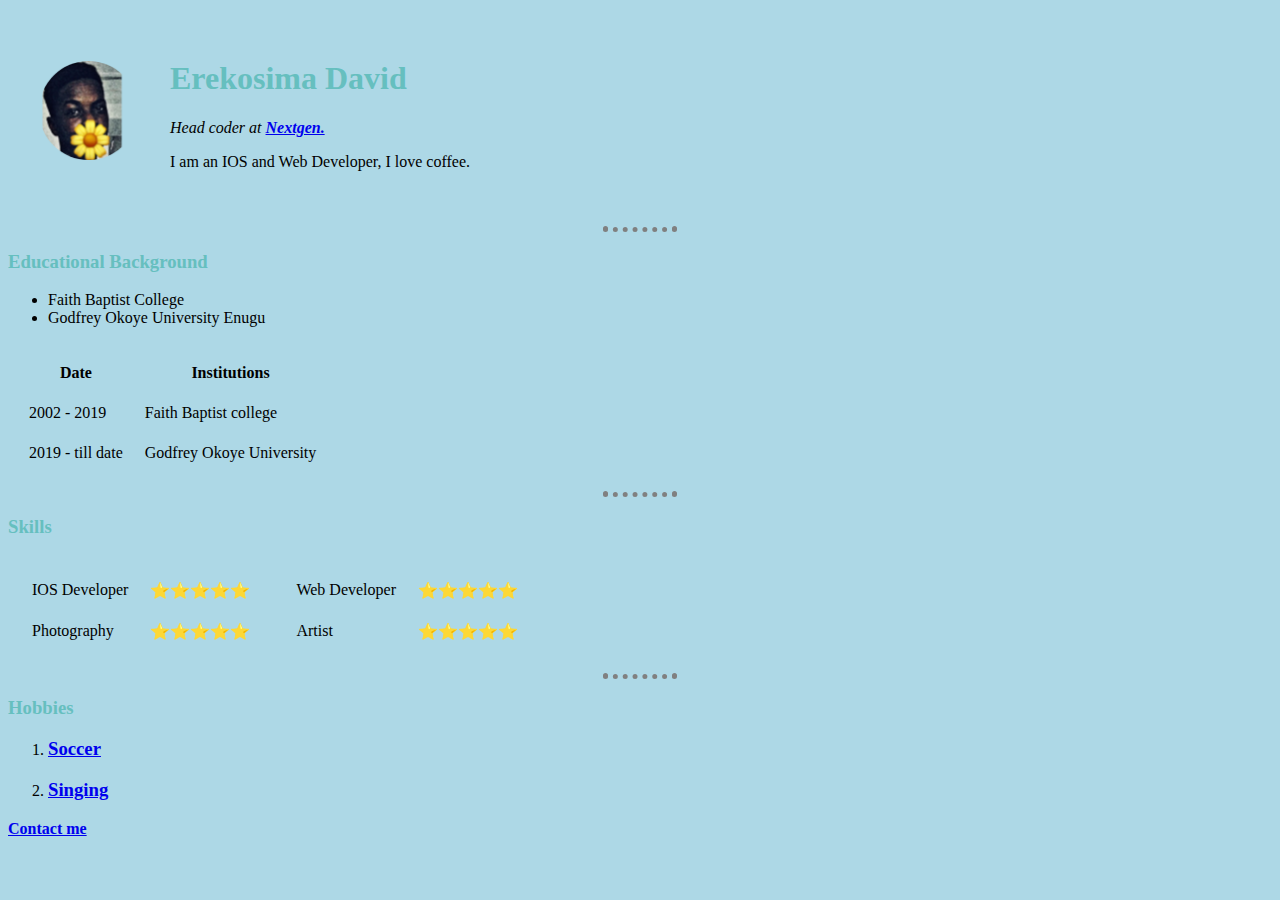
<file: index.html>
<!DOCTYPE html>
<html lang="en">

<head>
    <meta charset="UTF-8">
    <meta name="viewport" content="width=3, initial-scale=1.0">

    <title>Document</title>
    <link rel="stylesheet" href="css/style.css">
</head>
<body>

    <table  cellspacing='30'>
        <tr>
            <Td> <img height="99px"src="lol.png"></Td>
        <td>
            <h1>Erekosima David</h1>
           <p> <em>Head coder at <strong><a href="https://www.google.com/url?sa=t&rct=j&q=&esrc=s&source=web&cd=&cad=rja&uact=8&ved=2ahUKEwi54bHfz6frAhVyx4UKHbAVAUYQFjAXegQIDRAQ&url=https%3A%2F%2Fwww.crunchbase.com%2Forganization%2Fnextgen-technologies-inc%23%3A~%3Atext%3DNextgen%2520Technologies%2520is%2520a%2520computer%2C138%252C965&usg=AOvVaw35oS-5Y7rMEe3oQFKGXEn6" >Nextgen.</strong></a> </em> </p>
           <p>
               I am an IOS and Web Developer, I love coffee.</p></td>
        </tr>


</table>
        <hr size="3" noshade="" >
<h3>Educational Background </h3>
<ul>
<li>Faith Baptist College</li>
<li>Godfrey Okoye University Enugu</li>
</ul>
<table cellspacing='20'>
    <thead>
        <th>Date</th>
        <th>Institutions</th>



    </thead>

    <tbody>
    <tr>

 <td>2002 - 2019</td>
 <td>
      Faith Baptist college
 </td>

    </tr>
    <tr>
        <td>2019 - till date</td>
        <td>   Godfrey Okoye University</td>
    </tr>
    </tbody>
    <Tfoot>

    </Tfoot>
 </table>
 <hr size="3" noshade="">
 <h3>Skills</h3>
 <table>
     <tr>

        <td><table cellspacing='20'>
            <Tr>
                <td>

                    IOS Developer
                </td>
                <td>⭐⭐⭐⭐⭐</td>

            </Tr>
            <Tr>
               <td>
                   Photography
               </td>
               <td>⭐⭐⭐⭐⭐</td>

           </Tr>


        </table></td>
        <td><table cellspacing='20'>
            <Tr>
                <td>

                   Web Developer
                </td>
                <td>⭐⭐⭐⭐⭐</td>

            </Tr>
            <Tr>
               <td>
                   Artist
               </td>
               <td>⭐⭐⭐⭐⭐</td>

           </Tr>


        </table></td>
     </tr>
 </table>

<hr size="3" noshade="">
<h3>  Hobbies  </h3>

<ol>
    <li> <h3> <a href="hobbies.html" > Soccer </a> </h3>
    <li> <h3> <a href="hobbies.html" > Singing </a> </h3>
    </ol>
    <p>
     <a href="contactme.html"> <strong> Contact me </strong> </a>
    </p>

    </body>
</html>
</file>
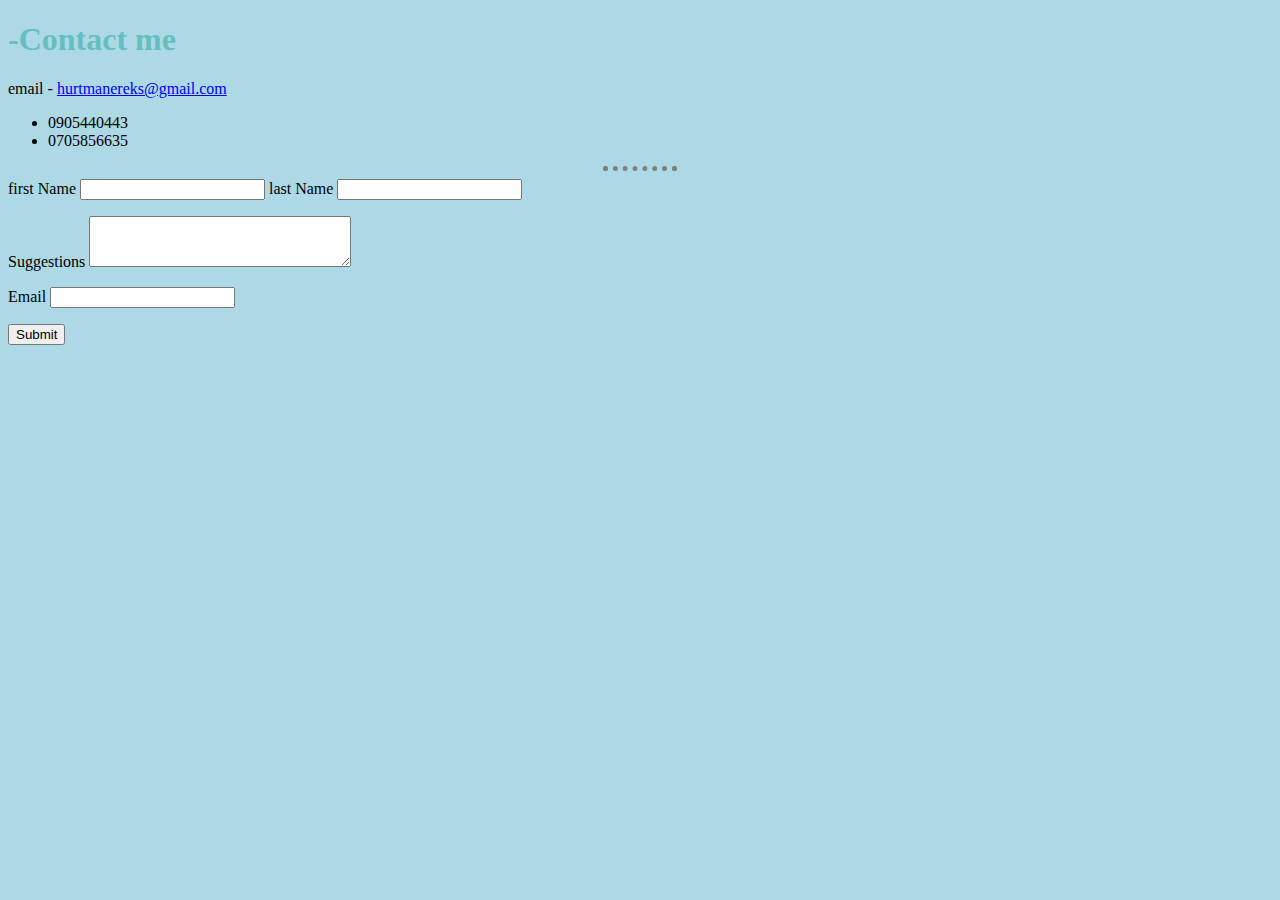
<file: contactme.html>
<!DOCTYPE html>
<html lang="en">
<head>
    <meta charset="UTF-8">
    <meta name="viewport" content="width=device-width, initial-scale=1.0">
    <title>contact</title>
      <link rel="stylesheet" href="css/style.css">
</head>
<body>

    <h1>-Contact me</h1>
email - <a href="hurtmanereks@gmail.com" >hurtmanereks@gmail.com</a>
<Ul>
<li>0905440443 </li>
<li>
0705856635</li>
 </Ul>
 <hr>
<form class="" action="mailto:hurtmanereks@gmail.com" method="post">




     <label>
        first Name
    </label>

    <input type="text">
    <label>
        last Name
    </label>
    <input type="text">
   <p> Suggestions <textarea name="" id="" cols="30" rows="03"></textarea></p>
    <p><label>Email</label>
    <input type="email"></p>
    <input type="submit">
</form>
</html>
</file>
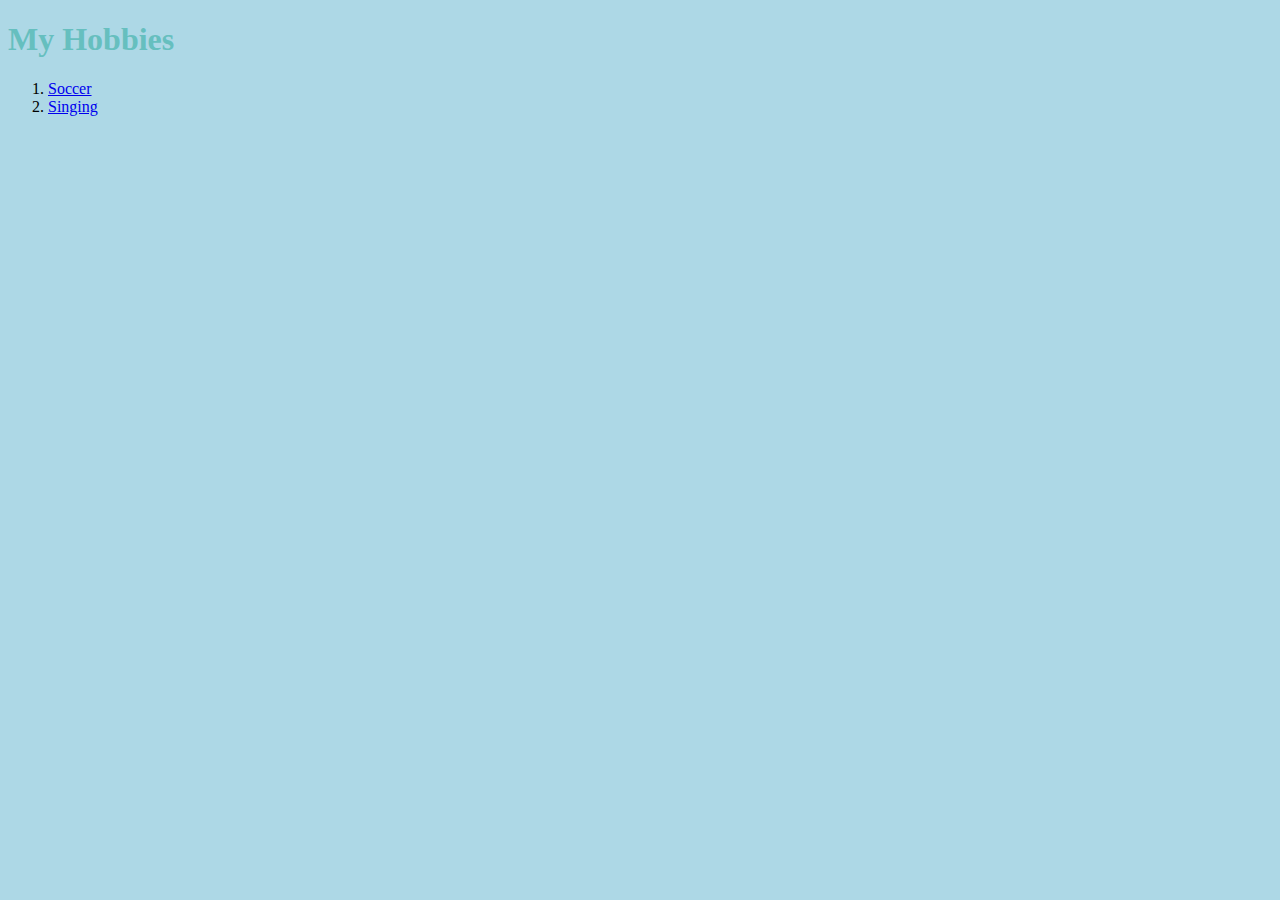
<file: hobbies.html>
<!DOCTYPE html>
<html lang="en">
<head>
    <meta charset="UTF-8">
    <meta name="viewport" content="width=device-width, initial-scale=1.0">
    <title>My Hobbies</title>
      <link rel="stylesheet" href="css/style.css">
</head>
<body>
    <H1>My Hobbies</H1>
    <ol>
        <li> <a href="www.espn.com ›" >Soccer </a></li>
        <li> <a  href="www.britannica.com"> Singing </a></li>

        </ol>
</body>
</html>
</file>
<file: css/style.css>
body {

Background-color:lightblue;
}
hr{
        background-color: lightblue;
  border-style: dotted;
  border-top-style:none ;
  border-color: grey;
  border-width: 5px;
  width: 5%;
}

h1{color : #66bfbf;}
h3{color : #66bfbf;}
</file>
